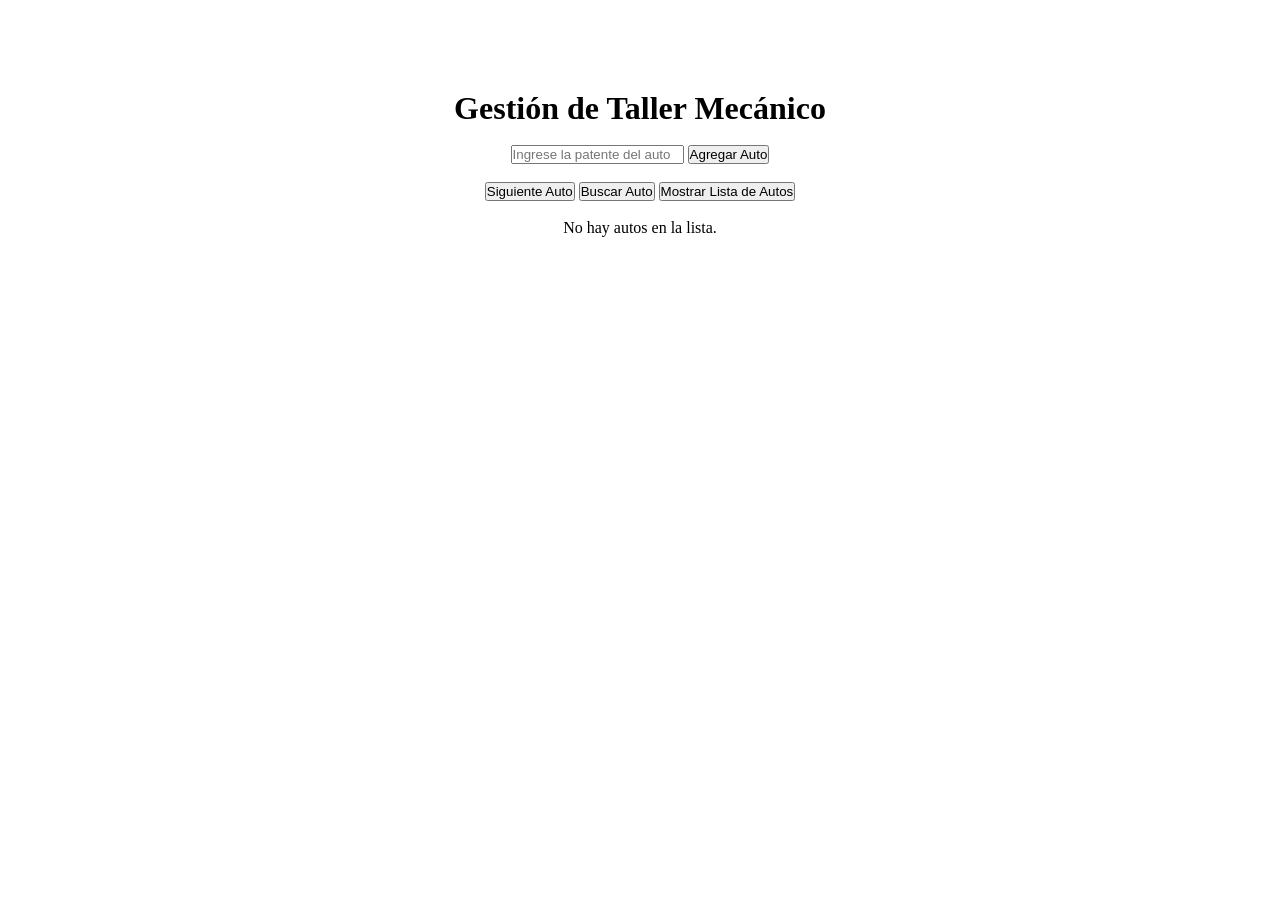
<file: PreEntr-2/index.html>
<!DOCTYPE html>
<html lang="es">
<head>
    <meta charset="UTF-8">
    <title>Simulador de Taller Mecánico</title>
    <script src="index.js" defer></script>
</head>
<body>
    <header>
        <h1>Gestión de Taller Mecánico</h1>
    </header>
    <br>
    <main>
      <div>
        <input type="text" id="inputPatente" placeholder="Ingrese la patente del auto">
        <button id="btnAgregarAuto">Agregar Auto</button>
      </div>
      <br>
      <div>
        <button id="btnSiguienteAuto">Siguiente Auto</button>
        <button id="btnBuscarAuto">Buscar Auto</button>
        <button id="btnMostrarPatentes">Mostrar Lista de Autos</button>
      </div>
    </main>
    <br>
    <footer>
        <div id="resultado"></div>
    </footer>
    <style>
      *{
        padding: 0;
        margin: 0;
      }

      body{
        display: flex;
        text-align: center;
        flex-direction: column;
        margin: 10vh;  
      }


    </style>
</body>
</html>
</file>
